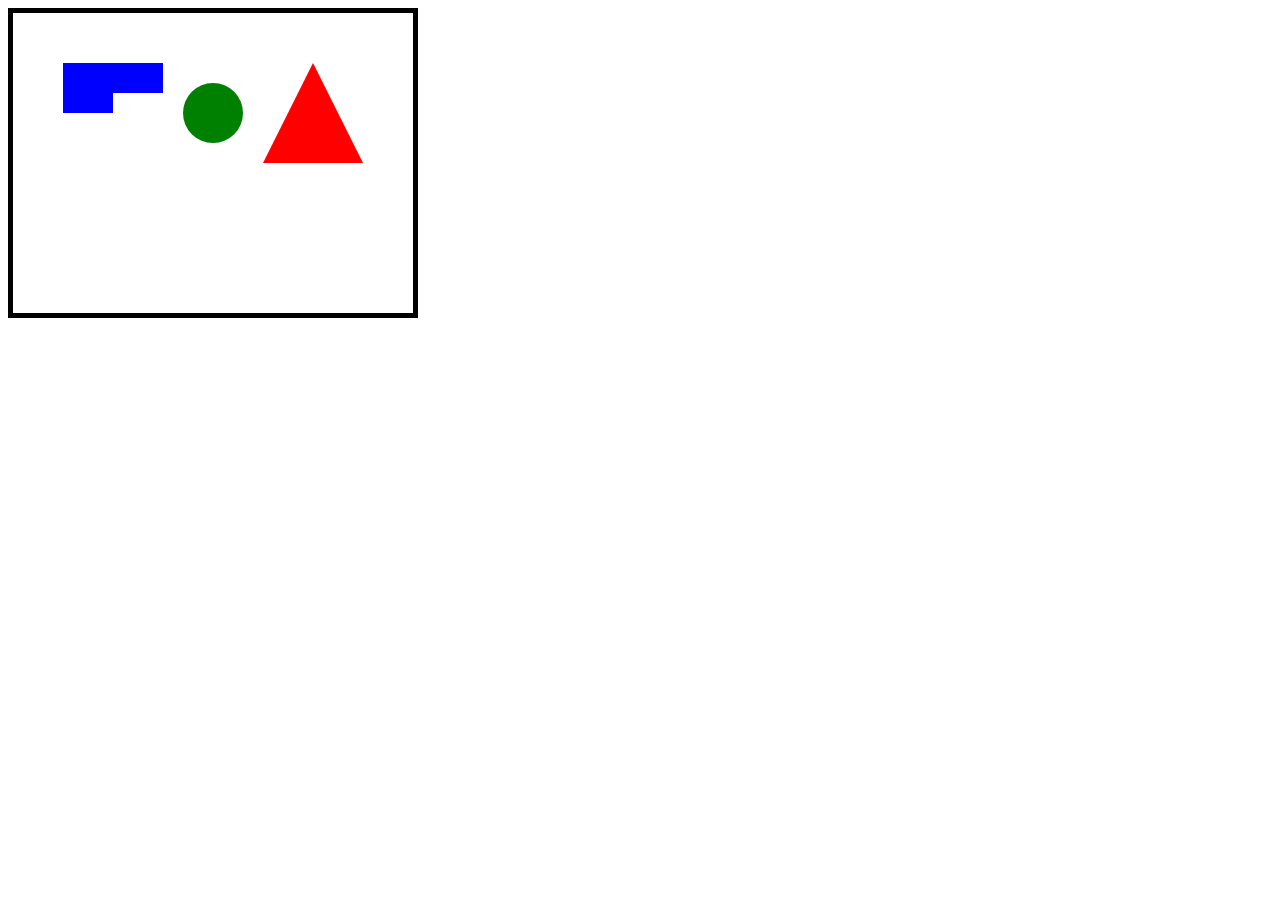
<file: Canvas/index.html>
<!DOCTYPE html>
<html lang="en">
<head>
    <meta charset="UTF-8">
    <meta name="viewport" content="width=device-width, initial-scale=1.0">
    <title>Document</title>
</head>
<body>
    <canvas id="meuCanvas" width="400" height="300"
    style="border: 5px solid black;"></canvas>

    <script>
        //pegando o elemento canvas
        const canvas=document.getElementById("meuCanvas")
        const ctx = canvas.getContext("2d")

        //desenhar um retangulo
        ctx.fillStyle = "blue" //cor preenchimento
        ctx.fillRect(50,50,100,50) //x, y, largura, altura

        //desenhar um circulo
        ctx.beginPath() //inicia um novo caminho
        ctx.arc(200,100,30,0,2*Math.PI)
        //centro(200,100) raio(30,0, 2pi radio)
        ctx.fillStyle = "green"
        ctx.fill() //preenche o circulo

        //desenhar um triangulo
        ctx.beginPath()
        ctx.moveTo(300,50) //novo ponto inicial
        ctx.lineTo(250,150) //linha de um lugar ao outro
        ctx.lineTo(350,150) //linha de um lugar ao outro
        ctx.closePath() //fecha o triangulo
        ctx.fillStyle = "red"
        ctx.fill()

        //apagar uma parte no canvas
        ctx.clearRect(100,80,50,50)
        //apagar a posição 100 e 80 com uma "borracha" de 50x50
        
    </script>
</body>
</html>
</file>
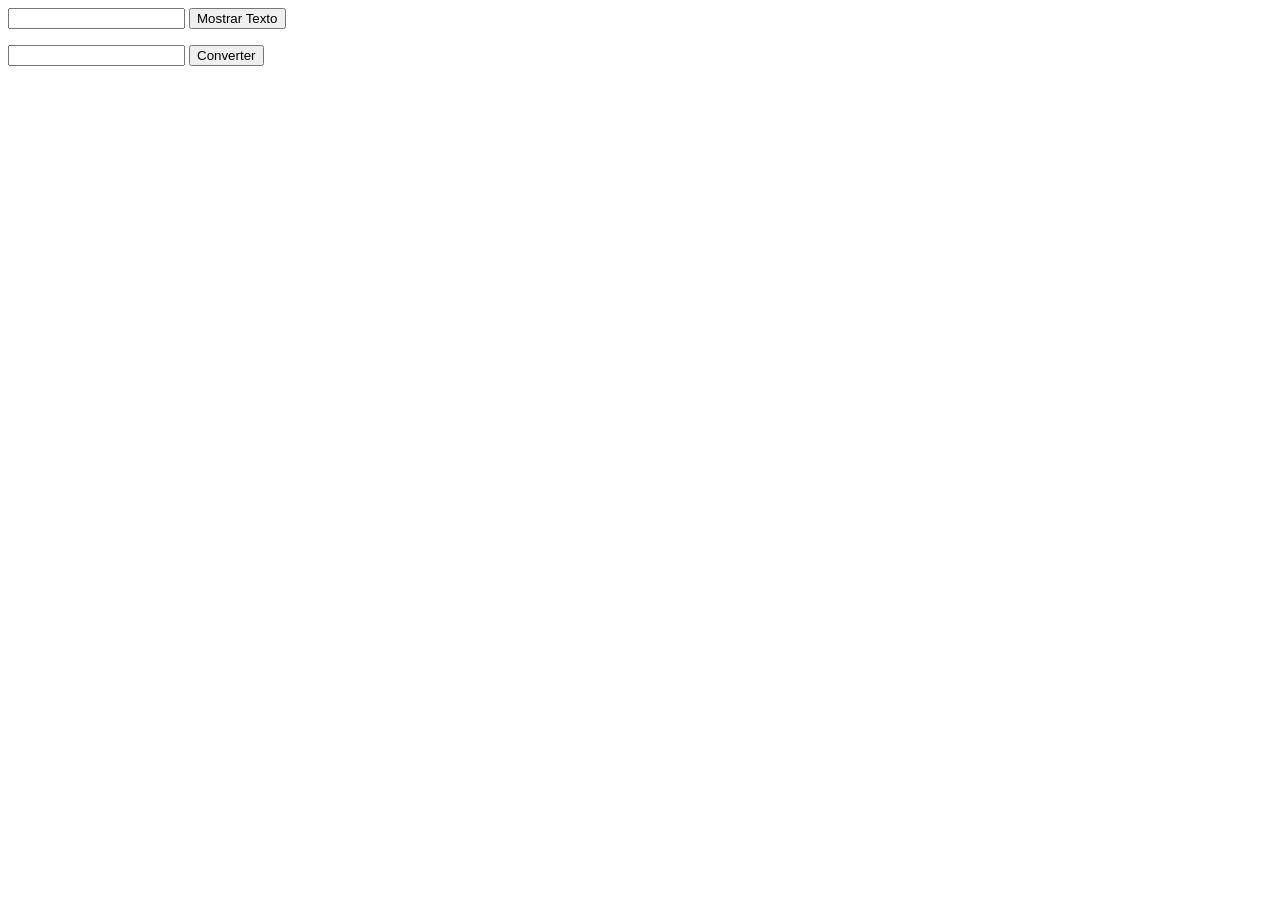
<file: Revisão 2/index.html>
<!DOCTYPE html>
<html lang="en">
<head>
    <meta charset="UTF-8">
    <meta name="viewport" content="width=device-width, initial-scale=1.0">
    <title>Document</title>
</head>
<body>
    <!-- Entrada de dados -->
    <input type="text" id="input">
    <button id="botao">Mostrar Texto</button>
    <p id="mensagem"></p>
    <!-- Conversão de tipos -->
     <input type="text" id="valor">
     <button id="converter">Converter</button>
     <p id="resultado"></p>

     <script src="script.js"></script>
</body>
</html>
</file>
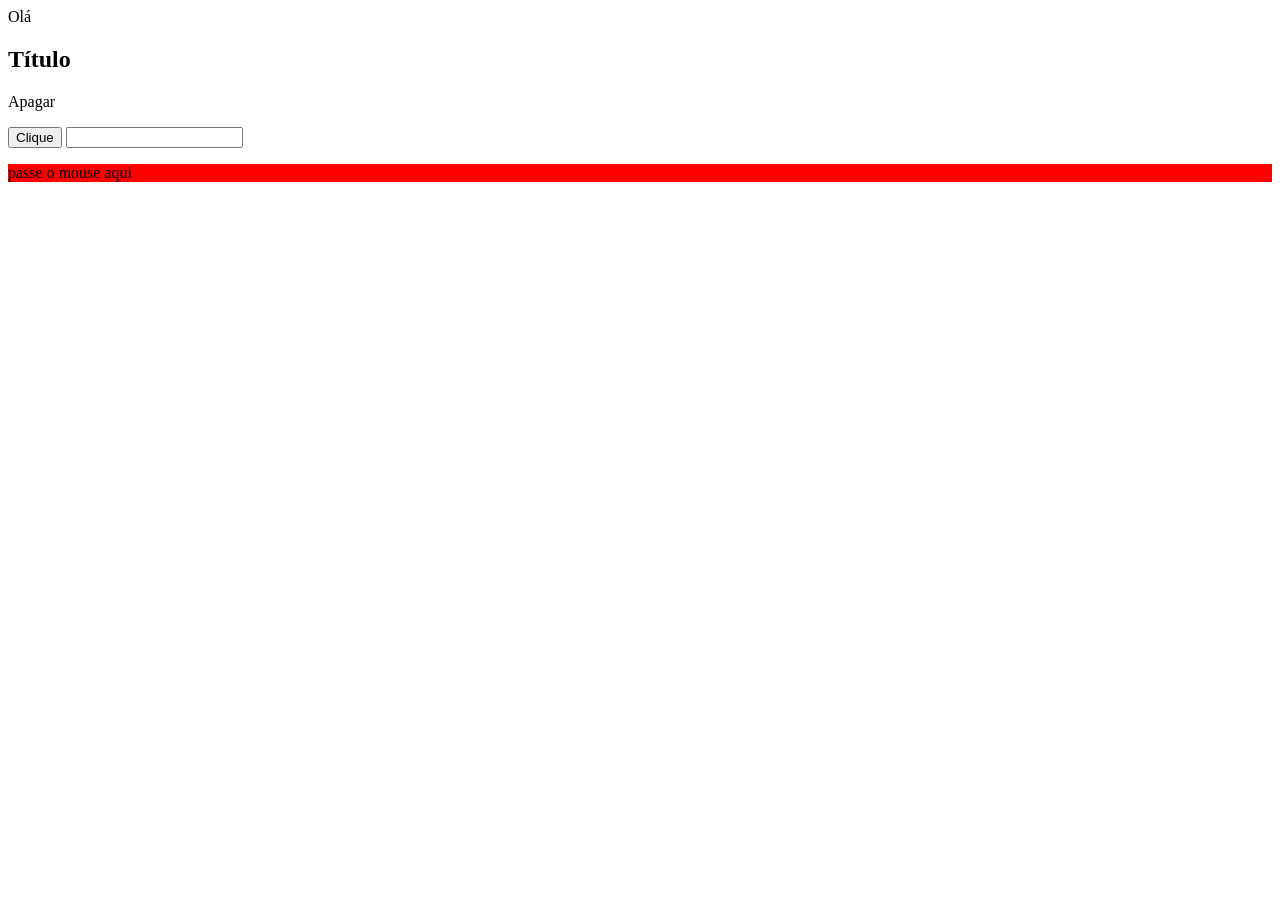
<file: Revisão 3/index.html>
<body>
    <!-- Manipulação do DOM -->
    <p id="mensagem">Olá</p>
    <h2 id="titulo">Título</h2>
    <p id="apagar">Apagar</p>
    <!-- Eventos do DOM -->
     <button id="botao">Clique</button>

     <label for="Digite seu nome aqui:"></label>
     <input type="text" id="nome" oninput="mostrarNome()">
     <p id="resposta"></p>

     <div id="caixa" onmouseover="mudarCor()" onmouseout="corOriginal()" style="background-color: red;">
        passe o mouse aqui
     </div>
    
    <script src="script.js"></script>
</body>
</file>
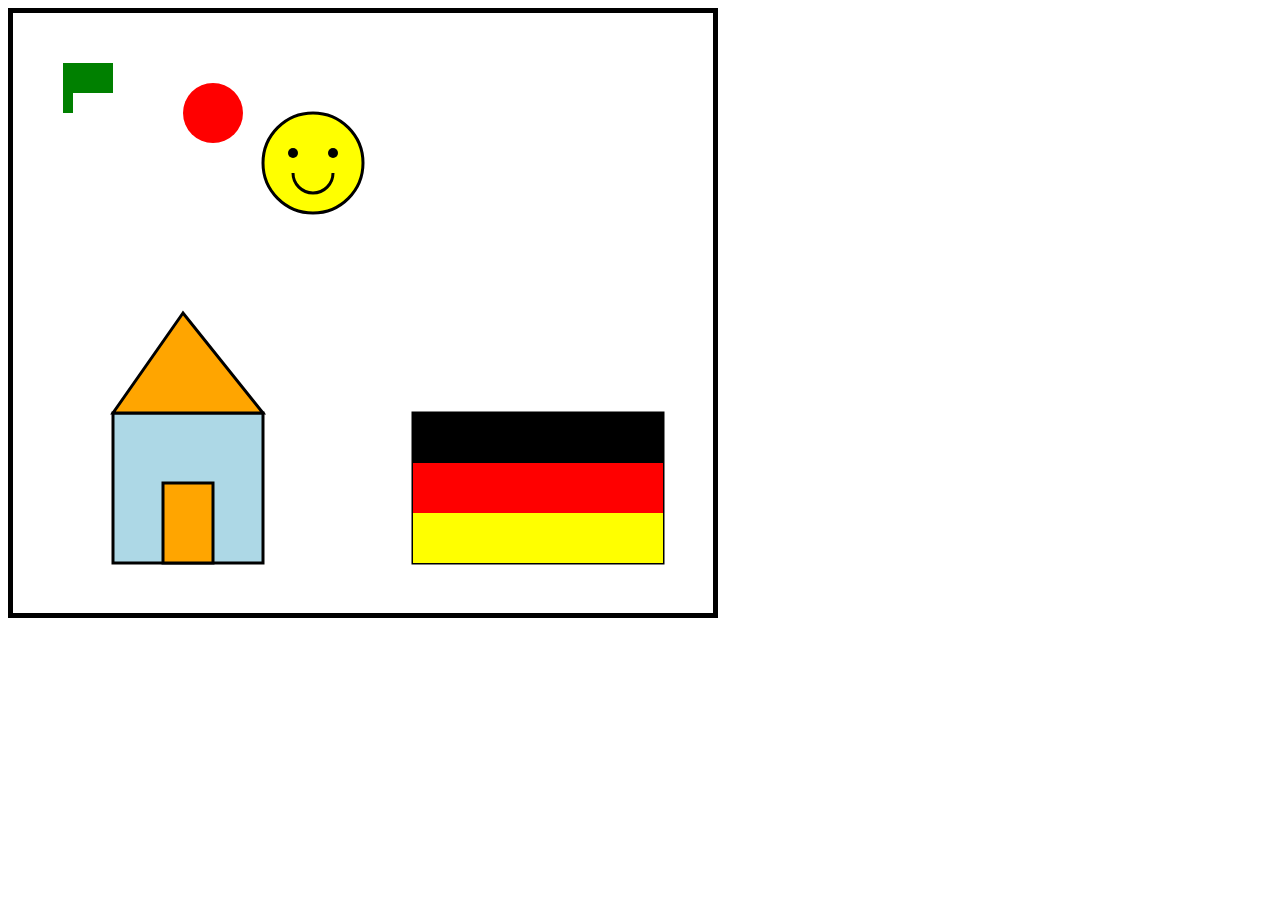
<file: Canvas/lista canvas/index.html>
<!DOCTYPE html> 
<html lang="en">
<head>
    <meta charset="UTF-8">
    <meta name="viewport" content="width=device-width, initial-scale=1.0">
    <title>Lista Canvas</title>
</head>
<body>
     <canvas id="meuCanvas" width="700" height="600"
    style="border: 5px solid black;"></canvas>

     <script>
        //pegando o canvas
        const canvas=document.getElementById("meuCanvas")
        const ctx = canvas.getContext("2d")

        //1 - Usando o canvas, desenhe um quadrado verde
        ctx.fillStyle = "green" //cor preenchimento
        ctx.fillRect(50,50,50,50) //x, y, largura, altura

        //2 - Usando o canvas, desenhe um círculo vermelho 
        ctx.beginPath() //inicia um novo caminho
        ctx.arc(200,100,30,0,2*Math.PI)
        //centro(200,100) raio(30,0, 2pi radio)
        ctx.fillStyle = "red"
        ctx.fill() //preenche o circulo

        //apagar uma parte do quadrado
        ctx.clearRect(60,80,50,50)
        //apagar a posição 100 e 80 com uma "borracha" de 50x50
        
         //4.1 - Carinha feliz
        //Cabeça
        ctx.beginPath()
        ctx.arc(300,150,50,0,2*Math.PI) 
        ctx.fillStyle = "yellow"
        ctx.fill()
        ctx.strokeStyle = "black"
        ctx.lineWidth = 3
        ctx.stroke()

         //Olho esquerdo
        ctx.beginPath()
        ctx.arc(280,140,5,0,2*Math.PI)
        ctx.fillStyle = "black"
        ctx.fill()

        //Olho direito
        ctx.beginPath()
        ctx.arc(320,140,5,0,2*Math.PI)
        ctx.fillStyle = "black"
        ctx.fill()

        //Boca 
        ctx.beginPath()
        ctx.arc(300,160,20,0,Math.PI)
        ctx.stroke()

        //4.2 - Uma casa simples, faça:
        ctx.fillStyle = "lightblue" //cor preenchimento
        ctx.fillRect(100,400,150,150) //x, y, largura, altura
        ctx.strokeStyle = "black"
        ctx.lineWidth = 3
        ctx.strokeRect(100,400,150,150)

        //desenhar um triangulo
        ctx.beginPath()
        ctx.moveTo(170,300) //novo ponto inicial
        ctx.lineTo(100,400) //linha de um lugar ao outro
        ctx.lineTo(250,400) //linha de um lugar ao outro
        ctx.closePath() //fecha o triangulo
        ctx.fillStyle = "orange"
        ctx.fill()
        ctx.strokeStyle = "black"
        ctx.lineWidth = 3
        ctx.stroke()

         //desenhar um retangulo
        ctx.fillStyle = "orange" //cor preenchimento
        ctx.fillRect(150,470,50,80) //x, y, largura, altura
        ctx.strokeStyle = "black"
        ctx.lineWidth = 3
        ctx.strokeRect(150,470,50,80)

        //bandeira
          
        ctx.fillStyle = "white" //cor preenchimento
        ctx.fillRect(400,400,250,150) //x, y, largura, altura
         ctx.strokeStyle = "black"
        ctx.lineWidth = 3
        ctx.strokeRect(400,400,250,150)
         ctx.fillStyle = "black" //cor preenchimento
        ctx.fillRect(400,400,250,50) //x, y, largura, altura
         ctx.fillStyle = "red" //cor preenchimento
        ctx.fillRect(400,450,250,100) //x, y, largura, altura
         ctx.fillStyle = "yellow" //cor preenchimento
        ctx.fillRect(400,500,250,50) //x, y, largura, altura
        
        
        









        
        
    </script>

</body>
</html>
</file>
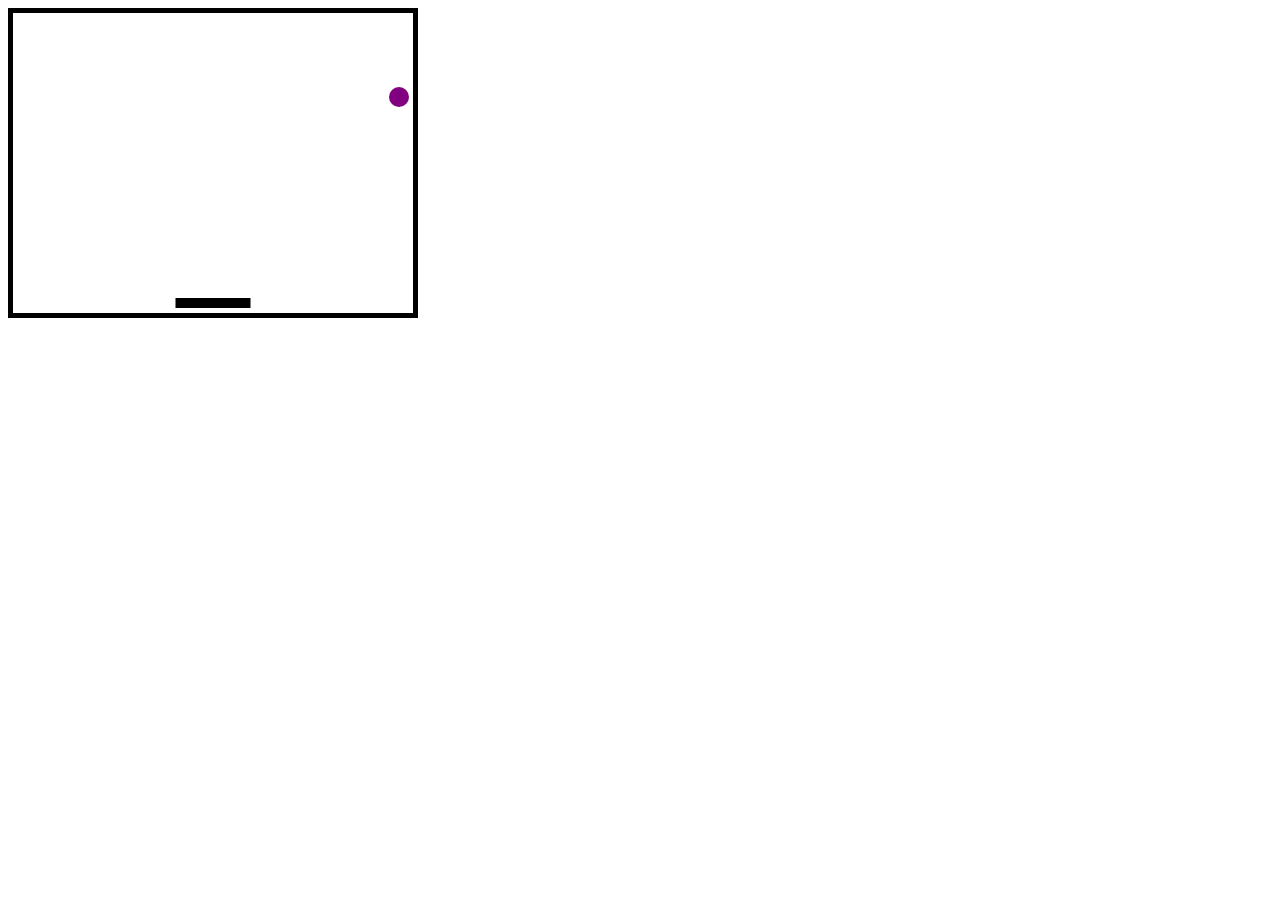
<file: Canvas/pong/index.html>
<!DOCTYPE html>
<html lang="en">
<head>
    <meta charset="UTF-8">
    <meta name="viewport" content="width=device-width, initial-scale=1.0">
    <title>Document</title>
</head>
<body>
 <canvas id="meuCanvas" width="400" height="300" style="border:5px solid black"></canvas>
 
 <script>
        const canvas = document.getElementById('meuCanvas')
        const ctx = canvas.getContext('2d')

        //variaveis
        //bolinhas
        let x = canvas.width / 2 //começa no meio da tela
        let y = canvas.height - 30 //começa perto da parte de baixo
        let dx = 3 //velocidade horizontal
        let dy = -3 //velocidade vertical
        const raio = 10 //raio da bolinha

        //raquete
        const raqueteAltura = 10 //altura da raquete
        const raqueteLargura = 75 //largura da raquete
        let raqueteX = (canvas.width - raqueteLargura) / 2 //posição x da raquete (horizontal)

        //controle
        let teclaDireita = false //vira true qd aperta
        let teclaEsquerda = false //vira true qd aperta

        //eventos do teclado
        document.addEventListener("keydown", function(e){
            if (e.key === "ArrowRight" || e.key === "Right") { // aceita os dois
                teclaDireita = true
            } else if (e.key === "ArrowLeft" || e.key === "Left") { // aceita os dois
                teclaEsquerda = true
            }
        })
        //quando soltar a tecla ele para
        document.addEventListener("keyup", function(e){
             if (e.key === "ArrowRight" || e.key === "Right") {
                teclaDireita = false
            } else if (e.key === "ArrowLeft" || e.key === "Left") {
                teclaEsquerda = false
            }
        })

        //desenhos
        //bolinha
        function desenharBola(){
            ctx.beginPath() //iniciando
            ctx.arc(x,y,raio,0,Math.PI*2) //tamanho 
            ctx.fillStyle = "purple" //definindo a cor
            ctx.fill() //pintando
            ctx.closePath() //terminando o desenho
        }

        //raquete
        function desenharRaquete (){
            ctx.beginPath()
            ctx.rect(raqueteX, canvas.height - raqueteAltura - 5, raqueteLargura, raqueteAltura)
            ctx.fillStyle = "black"
            ctx.fill()
            ctx.closePath()
        }

        //animação
        function desenhar(){
            //parte 1: Limpar o canvas
            ctx.clearRect(0,0, canvas.width, canvas.height)

            //parte 2: desenhar os elementos
            desenharBola()
            desenharRaquete()

            //parte 3: Atualizo a posição da bolinha usando a velocidade
            x += dx
            y += dy

            //parte 4: verificar colisões horizontais
            if (x + dx > canvas.width - raio || x + dx < raio) {
                dx = -dx
            } 

            //parte 5: verificar colisões verticais
            if (y + dy < raio){
                dy = -dy
            } 
            //parte 6:verificar colisão com a parte de baixo (raquete e fundo)
            else if (y + dy > canvas.height - raio) {
                //se a bolinha estiver dentro da área da raquete, vai rebater
                if (x > raqueteX && x < raqueteX + raqueteLargura) {
                    dy = -dy
                } else{
                    alert("Game Over!")
                    document.location.reload() //reinicia o jogo
                    return
                }
            }

            //parte 7: movimentar a raquete com as setas 
            //verificar limite da tela
            if (teclaDireita && raqueteX < canvas.width - raqueteLargura) {
                raqueteX += 7
            } else if (teclaEsquerda && raqueteX > 0) {
                raqueteX -= 7
            }

            //parte 8: rodar no navegador
            requestAnimationFrame(desenhar)
        }
        //inicia a animação
        desenhar()
 </script>
</body>
</html>
</file>
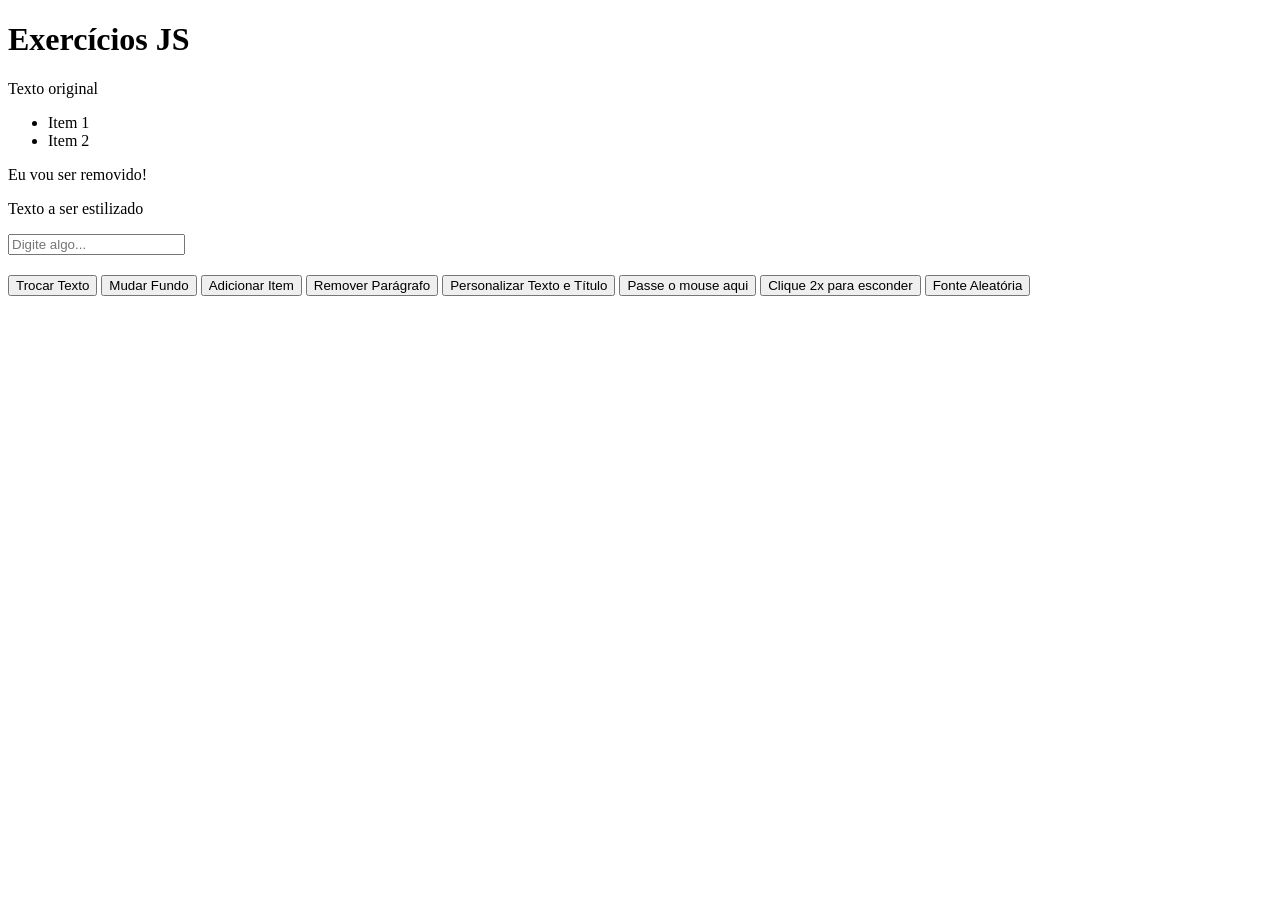
<file: Revisão 3/lista/index.html>
<!DOCTYPE html>
<html lang="pt-BR">
<head>
  <meta charset="UTF-8">
  <title>Exercícios de JS e DOM</title>
</head>
<body>
  <h1 id="titulo">Exercícios JS</h1>
  <p id="paragrafo">Texto original</p>
  <p id="textoDigitado"></p>

  <ul id="lista">
    <li>Item 1</li>
    <li>Item 2</li>
  </ul>

  <p id="remover">Eu vou ser removido!</p>
  <p id="textoEstilizado">Texto a ser estilizado</p>

  <!-- Campo para digitação -->
  <input type="text" id="campoTexto" placeholder="Digite algo...">

  <!-- Botões -->
  <div style="margin-top:20px;">
    <button onclick="trocarTexto()">Trocar Texto</button>
    <button onclick="mudarFundo()">Mudar Fundo</button>
    <button onclick="adicionarItem()">Adicionar Item</button>
    <button onclick="removerParagrafo()">Remover Parágrafo</button>
    <button onclick="personalizar()">Personalizar Texto e Título</button>
    <button id="botaoMouseover">Passe o mouse aqui</button>
    <button id="botaoEsconder">Clique 2x para esconder</button>
    <button onclick="alterarFonte()">Fonte Aleatória</button>
  </div>

  <script src="script.js"></script>
</body>
</html>
</file>
